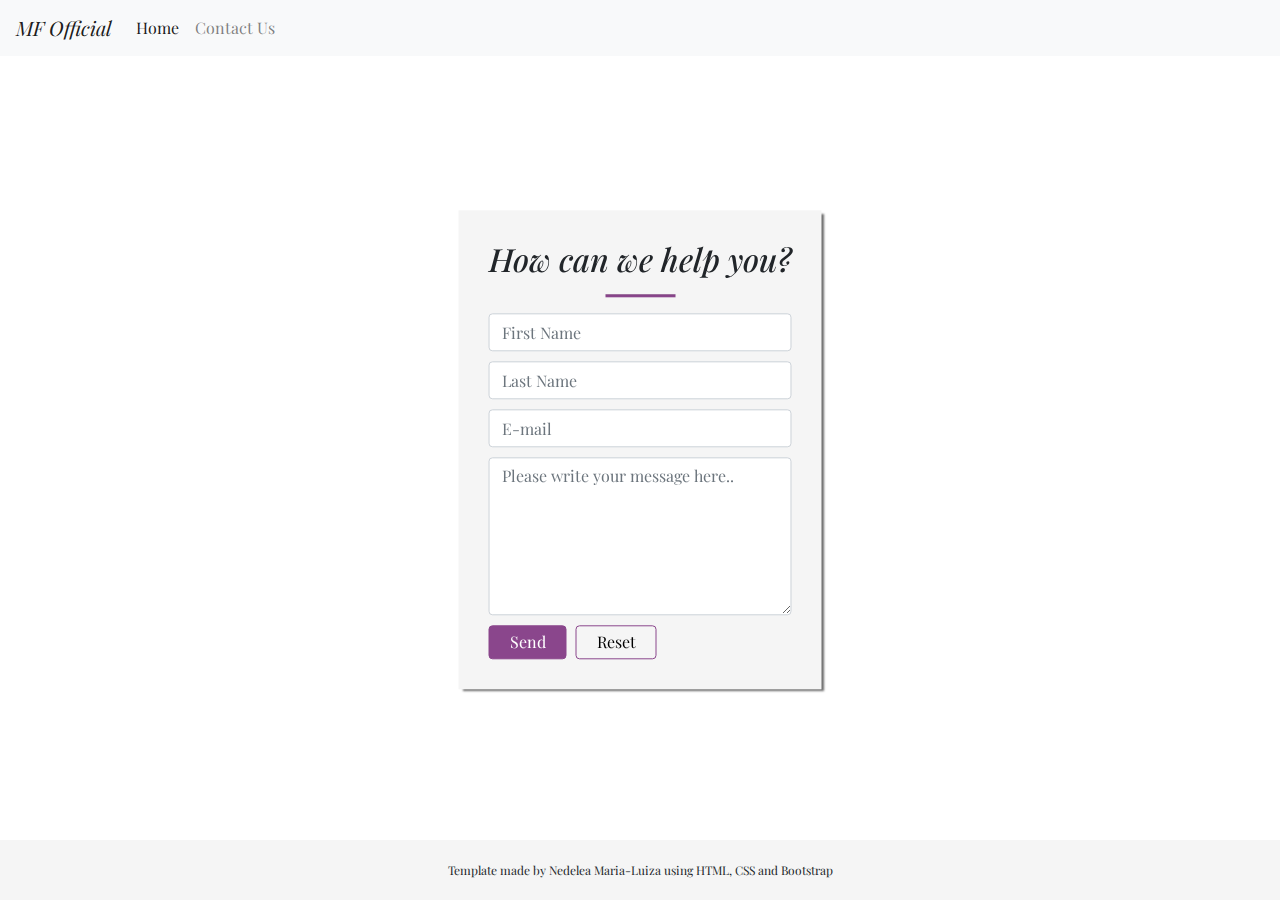
<file: contact-us.html>
<!DOCTYPE html>
<html>
<head>
	<title>Contact Us</title>
	<link rel="stylesheet" href="https://stackpath.bootstrapcdn.com/bootstrap/4.4.1/css/bootstrap.min.css" integrity="sha384-Vkoo8x4CGsO3+Hhxv8T/Q5PaXtkKtu6ug5TOeNV6gBiFeWPGFN9MuhOf23Q9Ifjh" crossorigin="anonymous">
	<link rel="stylesheet" type="text/css" href="style2.css">
	<meta charset="utf-8">
	<meta name="viewport" content="width=device-width, initial-scale=1.0">
	<link href="https://fonts.googleapis.com/css2?family=Playfair+Display&display=swap" rel="stylesheet">
</head>
<body>
	<nav class="navbar navbar-expand-lg navbar-light bg-light">
	  <a class="navbar-brand"><em>MF Official</em></a>
	  <button class="navbar-toggler" type="button" data-toggle="collapse" data-target="#navbarSupportedContent" aria-controls="navbarSupportedContent" aria-expanded="false" aria-label="Toggle navigation">
	    <span class="navbar-toggler-icon"></span>
	  </button>
	  <div class="collapse navbar-collapse" id="navbarSupportedContent">
	    <ul class="navbar-nav mr-auto">
	      <li class="nav-item active">
	        <a class="nav-link" href="index.html">Home <span class="sr-only">(current)</span></a>
	      </li>
	      <li class="nav-item">
	        <a class="nav-link" href="contact-us.html">Contact Us</a>
	      </li>
	    </ul>
	  </div>
	</nav>
		<div class="centered">
			<h2 style="text-align: center;"><em>How can we help you?</em></h2>
			<hr>
			<form>
				<input type="text" class="form-control" placeholder="First Name" style="margin-bottom: 10px;">
				<input type="text" class="form-control" placeholder="Last Name" style="margin-bottom: 10px;">
				<input type="email" class="form-control" placeholder="E-mail" style="margin-bottom: 10px;" required>
				<textarea type="email" class="form-control" placeholder="Please write your message here.." rows="6" style="margin-bottom: 10px;" required></textarea>
				<input type="submit" value="Send" class="btn btn-send">
				<input type="reset" class="btn btn-reset">
			</form>
		</div>
	<div class="ft">	
		<footer class="footer-design">
		<p class="p-footer">Template made by Nedelea Maria-Luiza using HTML, CSS and Bootstrap</p>
		</footer>
	</div>
<script src="https://code.jquery.com/jquery-3.4.1.slim.min.js" integrity="sha384-J6qa4849blE2+poT4WnyKhv5vZF5SrPo0iEjwBvKU7imGFAV0wwj1yYfoRSJoZ+n" crossorigin="anonymous"></script>
<script src="https://cdn.jsdelivr.net/npm/popper.js@1.16.0/dist/umd/popper.min.js" integrity="sha384-Q6E9RHvbIyZFJoft+2mJbHaEWldlvI9IOYy5n3zV9zzTtmI3UksdQRVvoxMfooAo" crossorigin="anonymous"></script>
<script src="https://stackpath.bootstrapcdn.com/bootstrap/4.4.1/js/bootstrap.min.js" integrity="sha384-wfSDF2E50Y2D1uUdj0O3uMBJnjuUD4Ih7YwaYd1iqfktj0Uod8GCExl3Og8ifwB6" crossorigin="anonymous"></script>
</body>
</html>
</file>
<file: style2.css>
body{
	margin:0px;
	width:100%;
	height:100%;
	font-family: 'Playfair Display', serif;
	background: url("https://images.pexels.com/photos/317356/pexels-photo-317356.jpeg?auto=compress&cs=tinysrgb&dpr=2&h=650&w=940") no-repeat center center fixed;
	background-size: cover;
}
.footer-design{
	background-color:#F5F5F5;
	width:100%;
	height:60px; 
	margin:0px;
	padding:0px;
	display:flex;
	align-items:center;
	justify-content:center;
}
.p-footer{
	font-size:12px;
	margin:0px;
}

.centered{
  position: fixed; 
  top: 50%;
  left: 50%;
  transform: translate(-50%, -50%);
	background-color:#F5F5F5;
	padding:30px;
	box-shadow: 3px 3px 2px -1px rgba(60,60,60,0.75);
}
hr{
	width: 70px;
	height: 2px;
	background-color: #8A468C;
}

.ft{
    position:fixed;
    bottom: 0px;
    width: 100%;
}

.btn-reset{
	margin-left:5px;
	background-color: transparent;
	border-color:#8A468C;
	padding:4px 20px; 
	color:black;
	transition:all 0.2s;
}
.btn-reset:hover{
	background-color: #8A468C;
	border-color:#8A468C;
	transform: scale(1.1);
	color:white;
}
.btn-reset:active {
 	background-color: #8A468C !important;
	border-color:#8A468C !important;
	box-shadow:  1px 0px 8px 4px rgba(161, 80, 139,0.75) !important;
}
.btn:focus {
  outline: none !important;
  box-shadow: none !important;
}
.btn-send{

	background-color: #8A468C;
	border-color:#8A468C;
	padding:4px 20px; 
	color:black;
	transition:all 0.2s;
	color:white;
}
.btn-send:hover{
	background-color: transparent;
	border-color:#8A468C;
	transform: scale(1.1);
}
.btn-send:active {
 	background-color: transparent !important;
	border-color:#8A468C !important;
	box-shadow:  1px 0px 8px 4px rgba(161, 80, 139,0.75) !important;
	color:black;
}
.btn:focus {
  outline: none !important;
  box-shadow: none !important;
}
</file>
